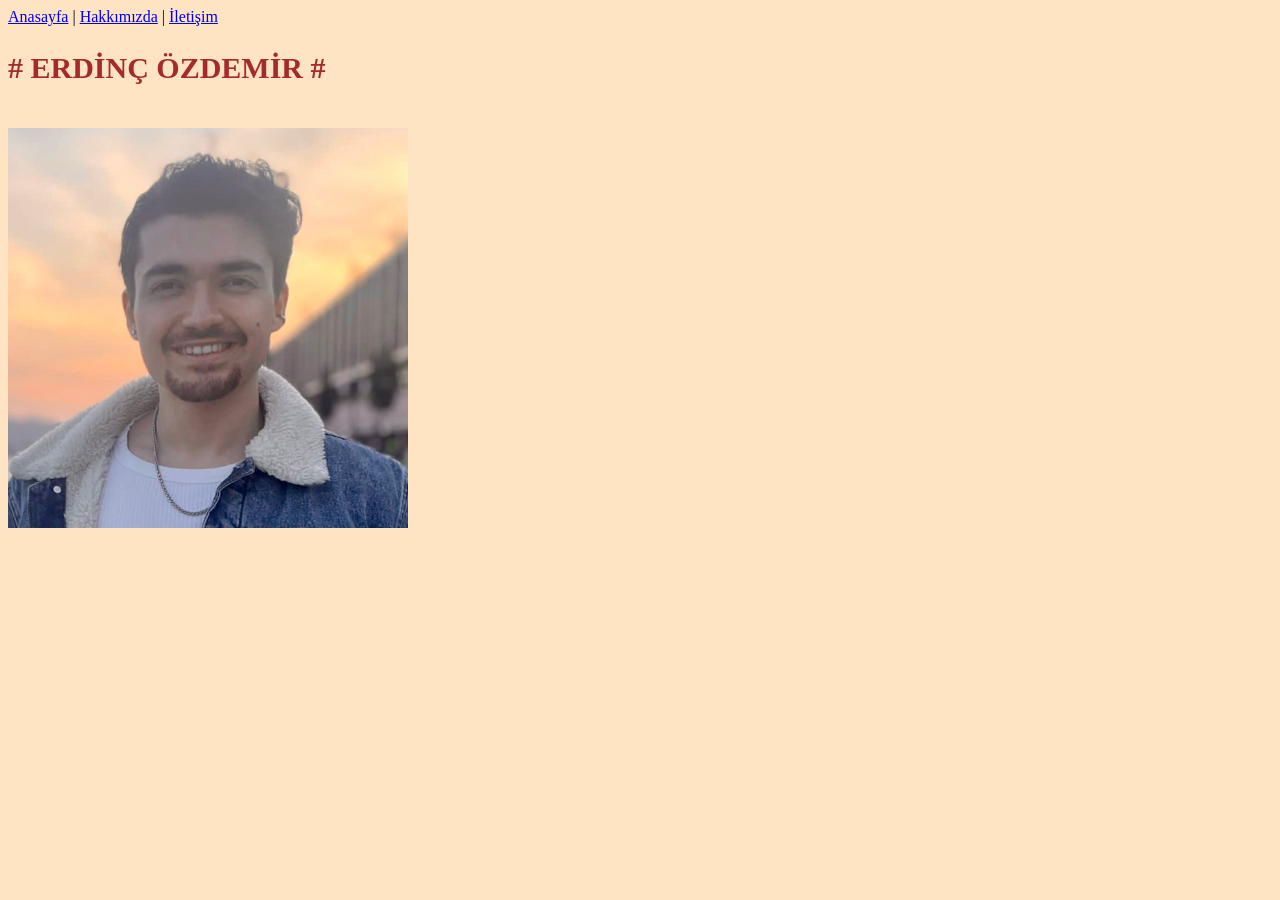
<file: index.html>
<!DOCTYPE html>
<html lang="tr">
    <head>
        <meta charset="UTF-8">
        <meta http-equiv="X-UA-Compatible" content="IE=edge">
        <meta name="viewport" content="width=device-width, initial-scale=1.0">
        <title>Hakkımızda | OZDEMIR SOFTWARE</title>
        <link rel="short icon" href="img/favicon.ico" type="image/x-icon">
        <link rel="stylesheet" href="css/style.css" type="text/css">
    </head>
    <body>
        <!-- Navbar - Start -->
        <header>
            <nav>
                <a href="index.html">Anasayfa</a>   |
                <a href="about-us.html">Hakkımızda</a>   |
                <a href="contact.html">İletişim</a>
                    </nav>
        </header>
        <!-- Navbar - End -->

        <!-- Content - Start -->
        <section>   
                
                <div><h1 style="color: brown;" ># ERDİNÇ ÖZDEMİR #</h1></div>
                <br>
                    <img src="img/357EDBB3-F162-4034-BD8C-A9AC4748E4B7_1_201_a.jpeg" height="400">
                <br>
        </section>
    </body>
</file>
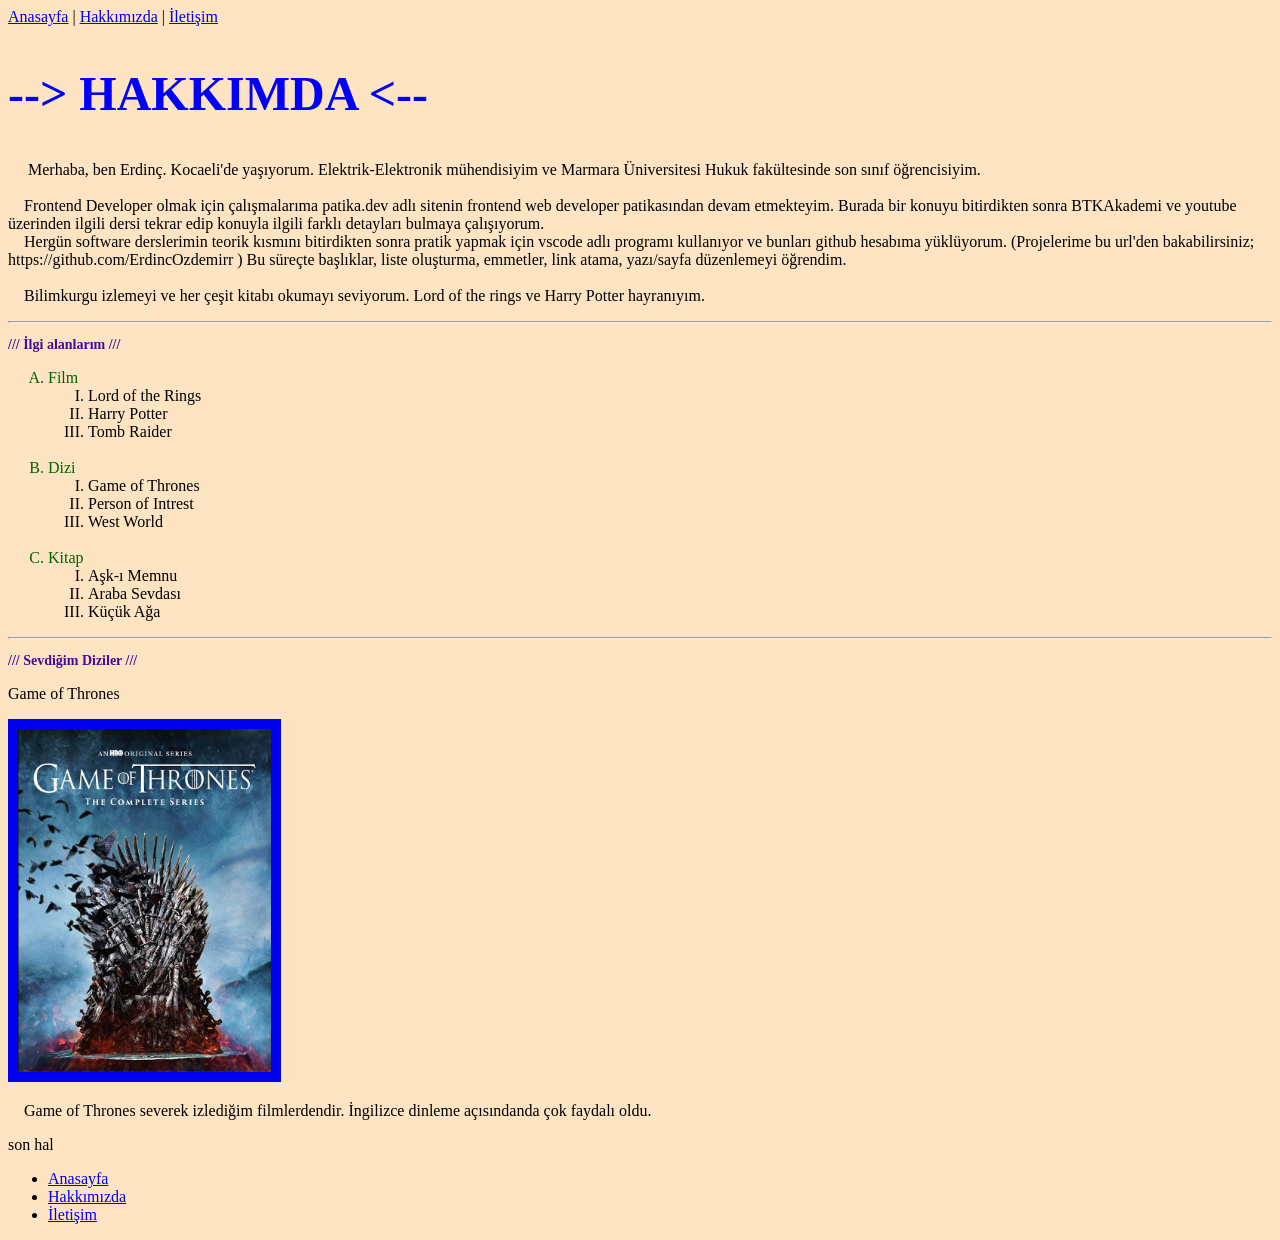
<file: about-us.html>
<!DOCTYPE html>
<html lang="TR">
<head>
    <meta charset="UTF-8">
    <meta http-equiv="X-UA-Compatible" content="IE=edge">
    <meta name="viewport" content="width=device-width, initial-scale=1.0">
    <title>Hakkımızda | OZDEMIR SOFTWARE</title>
    <link rel="short icon" href="img/favicon.ico" type="image/x-icon">
    <link rel="stylesheet" href="css/style.css" type="text/css">
</head>
<body>
    <!-- Navbar - Start -->
    <header>
        <nav>
            <a href="index.html">Anasayfa</a>   |
            <a href="about-us.html">Hakkımızda</a>   |
            <a href="contact.html">İletişim</a>
        </nav>
    </header>
    <!-- Navbar - End -->

    <!-- Content - Start -->
    <section>   
            
            <h2 style="font-size: xxx-large; color: blue;" > --> HAKKIMDA <-- </h2> 
            <p>
            &emsp; Merhaba, ben Erdinç. Kocaeli'de yaşıyorum. Elektrik-Elektronik mühendisiyim ve Marmara Üniversitesi Hukuk fakültesinde son sınıf öğrencisiyim.
            <br>
            <br>
            &emsp;Frontend Developer olmak için çalışmalarıma patika.dev adlı sitenin frontend web developer patikasından devam etmekteyim. 
            Burada bir konuyu bitirdikten sonra BTKAkademi ve youtube üzerinden ilgili dersi tekrar edip konuyla ilgili farklı detayları bulmaya çalışıyorum.
            <br>
            &emsp;Hergün software derslerimin teorik kısmını bitirdikten sonra pratik yapmak için vscode adlı programı kullanıyor ve bunları github hesabıma yüklüyorum. (Projelerime bu url'den bakabilirsiniz; https://github.com/ErdincOzdemirr )
            Bu süreçte başlıklar, liste oluşturma, emmetler, link atama, yazı/sayfa düzenlemeyi öğrendim.
            <br>     
            <br>
            &emsp;Bilimkurgu izlemeyi ve her çeşit kitabı okumayı seviyorum. Lord of the rings ve Harry Potter hayranıyım. </p>
            <hr>
            <h3 style="color: rgb(70, 9, 155);">/// İlgi alanlarım ///</h3>
             <p>
                        
            <ol type="A">
                        <li style="color: darkgreen;">Film</li>
                        <ol type="I">
                                    <li>Lord of the Rings</li>
                                    <li>Harry Potter</li>
                                    <li>Tomb Raider</li>
                        </ol>
                        <br>
                        <li style="color: darkgreen;">Dizi</li>
                        <ol type="I">
                                    <li>Game of Thrones</li>
                                    <li>Person of Intrest</li>
                                    <li>West World</li>
                        </ol>
                        <br>
                        <li style="color: darkgreen;">Kitap</li>
                        <ol type="I">
                                    <li>Aşk-ı Memnu</li>
                                    <li>Araba Sevdası</li>
                                    <li>Küçük Ağa</li>
                        </ol>
             </ol>
            <hr>
             <h3 style="color: rgb(70, 9, 155);">/// Sevdiğim Diziler ///</h3>
             <P>Game of Thrones</P>
             <a href="https://www.imdb.com/title/tt0944947/" target="_blank">
                        <img src="img/Ekran Resmi 2023-04-27 14.32.58.png" width="20%" height="20%" border="10" alt="İmdb Sayfasına git"></a>
             <br>
            <p>&emsp;Game of Thrones severek izlediğim filmlerdendir. İngilizce dinleme açısındanda çok faydalı oldu.</p>
            son hal
    </section>

    <footer>
        <nav>
            <ul>
                <li>
                    <a href="index.html">Anasayfa</a>
                </li>
                <li>
                    <a href="about-us.html">Hakkımızda</a>
                </li>
                <li>
                    <a href="contact.html">İletişim</a>
                </li>
            </ul>
        </nav>
    </footer>

</body>
</html>
</file>
<file: css/style.css>
body {
    background-color: bisque;
}
h1 {
    color: red; font-size: 30px; 
}
h2 {
    color: blue; font-size: 20px; 
}
h3 {
    color: green; font-size: 14px; 
}
.cd1 {
    color:purple; font-size: 12px; font-style: italic; 
}
#erdinc {
    font-style: oblique;
}
</file>
